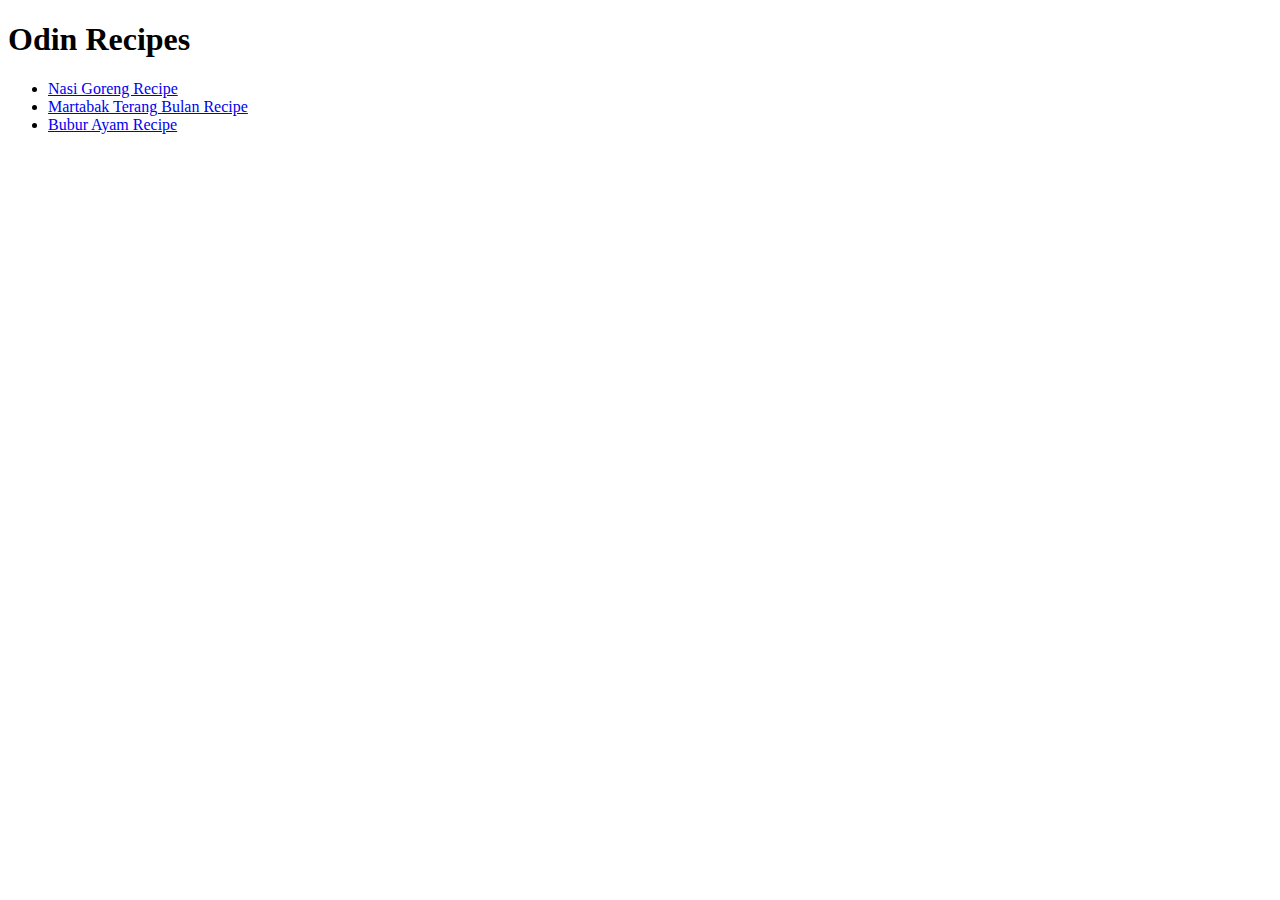
<file: odin-recipes/index.html>
<!DOCTYPE html>
<html lang="en">
<head>
    <meta charset="UTF-8">
    <meta name="viewport" content="width=device-width, initial-scale=1.0">
    <title>Document</title>
</head>
<body>
    <h1>Odin Recipes</h1>
    <ul>
        <li><a href="./recipes/nasi-goreng.html" target="_blank">Nasi Goreng Recipe</a></li>
        <li><a href="/odin-recipes/recipes/martabak.html" target="_blank">Martabak Terang Bulan Recipe</a></li>
        <li><a href="./recipes/bubur-ayam.html" target="_blank">Bubur Ayam Recipe</a></li>
    </ul>
</body>
</html>
</file>
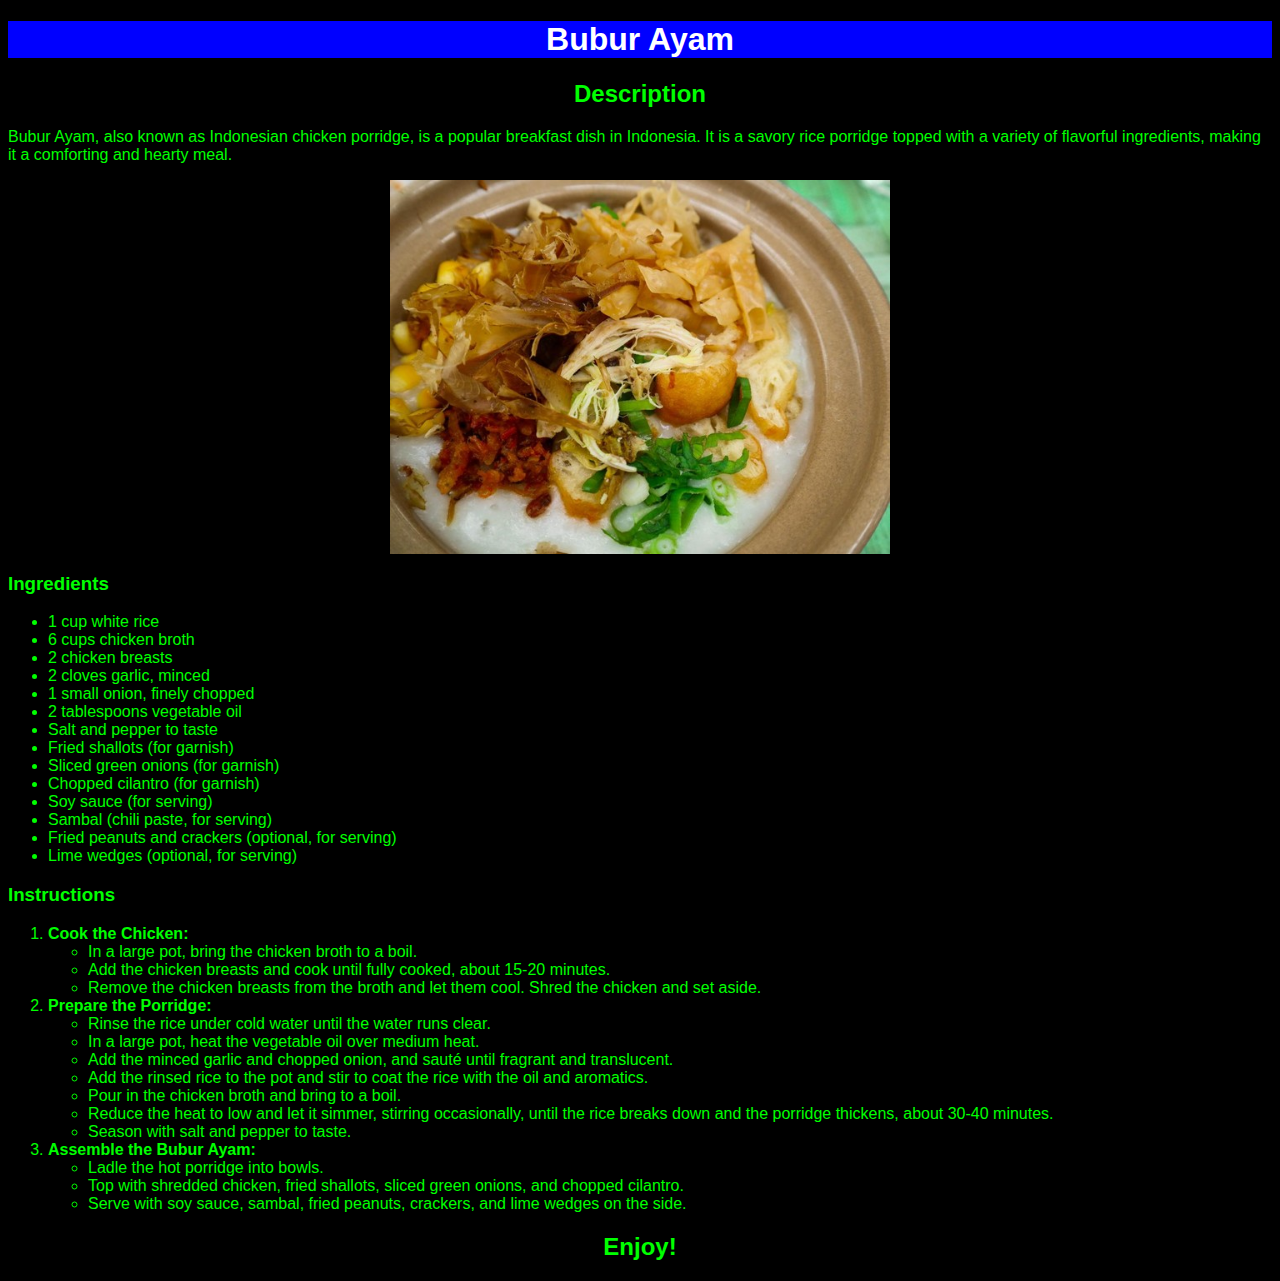
<file: odin-recipes/recipes/bubur-ayam.html>
<!DOCTYPE html>
<html lang="en">
<head>
    <meta charset="UTF-8">
    <meta name="viewport" content="width=device-width, initial-scale=1.0">
    <title>Bubur Ayam Recipe</title>
    <link rel="stylesheet" href="./../../styles.css">
</head>
<body>
    <h1>Bubur Ayam</h1>

    <h2>Description</h2>
    <p>Bubur Ayam, also known as Indonesian chicken porridge, is a popular breakfast dish in Indonesia. It is a savory rice porridge topped with a variety of flavorful ingredients, making it a comforting and hearty meal.</p>
        <img src="../../bubur-ayam.jpeg" alt="a bowl of bubur ayam" width="500">
    <h3>Ingredients</h3>
    <ul>
        <li>1 cup white rice</li>
        <li>6 cups chicken broth</li>
        <li>2 chicken breasts</li>
        <li>2 cloves garlic, minced</li>
        <li>1 small onion, finely chopped</li>
        <li>2 tablespoons vegetable oil</li>
        <li>Salt and pepper to taste</li>
        <li>Fried shallots (for garnish)</li>
        <li>Sliced green onions (for garnish)</li>
        <li>Chopped cilantro (for garnish)</li>
        <li>Soy sauce (for serving)</li>
        <li>Sambal (chili paste, for serving)</li>
        <li>Fried peanuts and crackers (optional, for serving)</li>
        <li>Lime wedges (optional, for serving)</li>
    </ul>

    <h3>Instructions</h3>
    <ol>
        <li>
            <strong>Cook the Chicken:</strong>
            <ul>
                <li>In a large pot, bring the chicken broth to a boil.</li>
                <li>Add the chicken breasts and cook until fully cooked, about 15-20 minutes.</li>
                <li>Remove the chicken breasts from the broth and let them cool. Shred the chicken and set aside.</li>
            </ul>
        </li>
        <li>
            <strong>Prepare the Porridge:</strong>
            <ul>
                <li>Rinse the rice under cold water until the water runs clear.</li>
                <li>In a large pot, heat the vegetable oil over medium heat.</li>
                <li>Add the minced garlic and chopped onion, and sauté until fragrant and translucent.</li>
                <li>Add the rinsed rice to the pot and stir to coat the rice with the oil and aromatics.</li>
                <li>Pour in the chicken broth and bring to a boil.</li>
                <li>Reduce the heat to low and let it simmer, stirring occasionally, until the rice breaks down and the porridge thickens, about 30-40 minutes.</li>
                <li>Season with salt and pepper to taste.</li>
            </ul>
        </li>
        <li>
            <strong>Assemble the Bubur Ayam:</strong>
            <ul>
                <li>Ladle the hot porridge into bowls.</li>
                <li>Top with shredded chicken, fried shallots, sliced green onions, and chopped cilantro.</li>
                <li>Serve with soy sauce, sambal, fried peanuts, crackers, and lime wedges on the side.</li>
            </ul>
        </li>
    </ol>
    <h2><strong>Enjoy!</strong></h2>
</body>
</html>
</file>
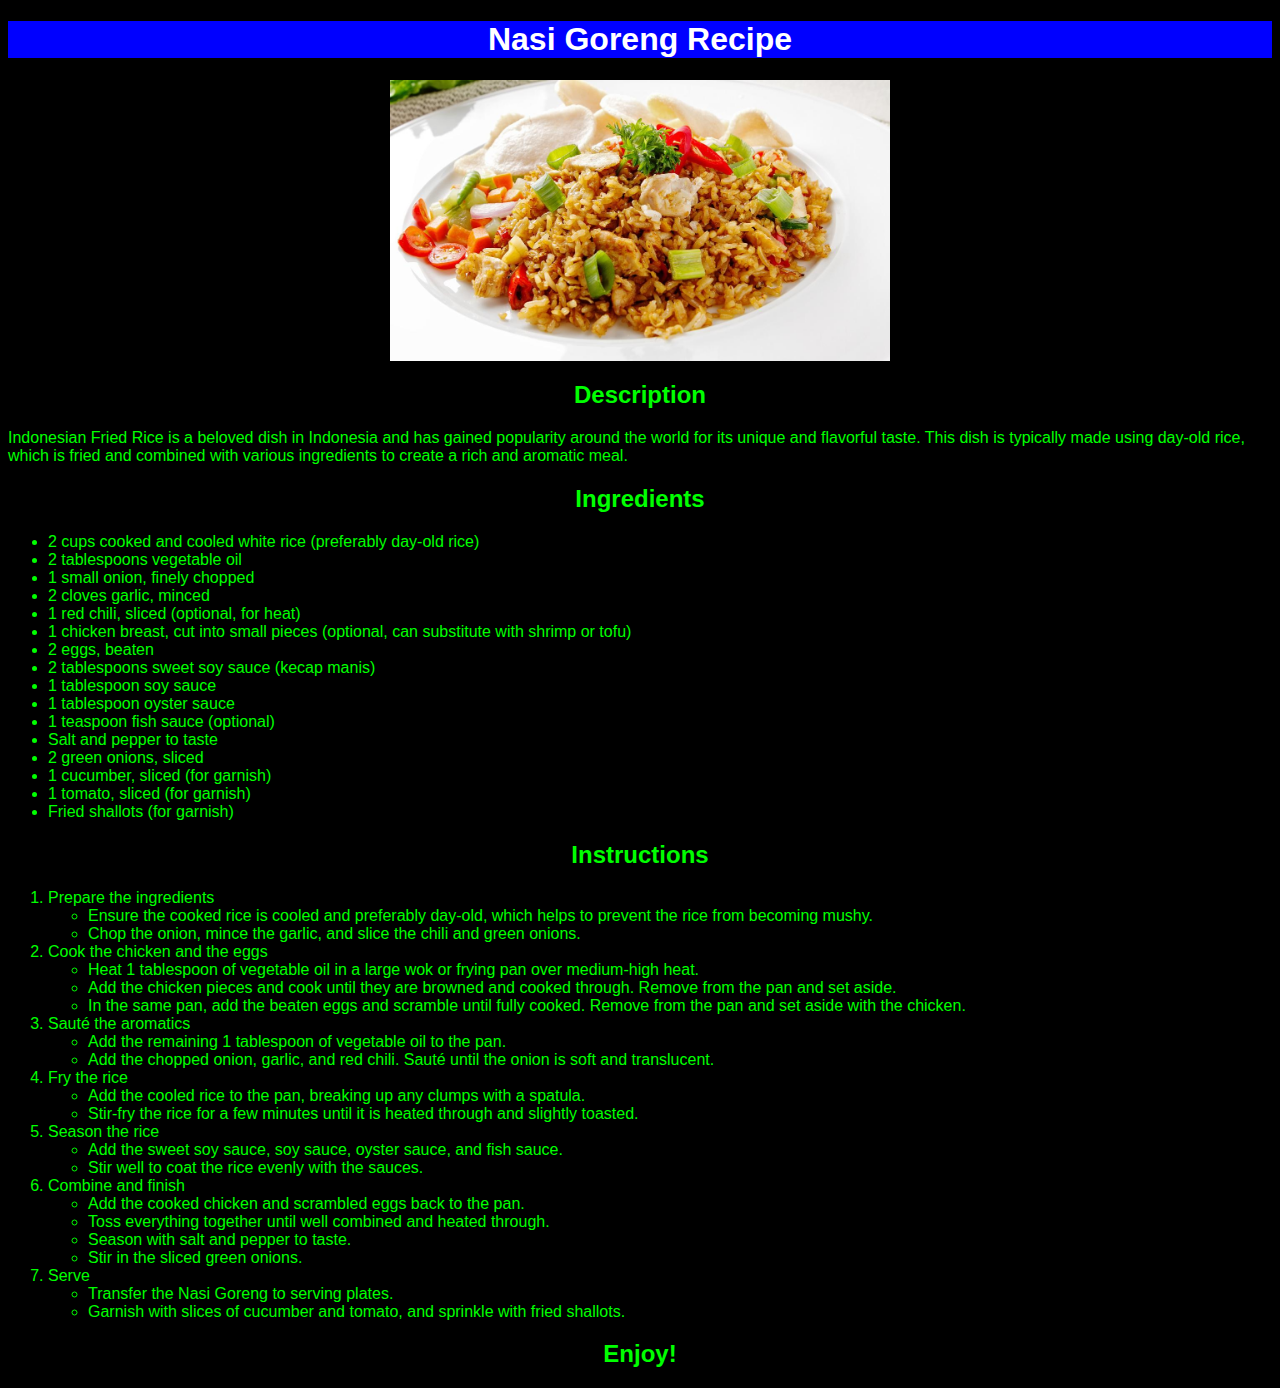
<file: odin-recipes/recipes/nasi-goreng.html>
<!DOCTYPE html>
<html lang="en">
<head>
    <meta charset="UTF-8">
    <meta name="viewport" content="width=device-width, initial-scale=1.0">
    <title>Nasi Goreng Recipe</title>
    <link rel="stylesheet" href="./../../styles.css">
</head>
<body>
    <h1>Nasi Goreng Recipe</h1>
    <img src="../../nasi-goreng.jpg" width="500" alt="a plate of fried rice">
    <h2>Description</h2>
    <p>Indonesian Fried Rice is a beloved dish in Indonesia and has gained popularity around the world for its unique and flavorful taste. This dish is typically made using day-old rice, which is fried and combined with various ingredients to create a rich and aromatic meal.</p>
    <h2>Ingredients</h2>
    <ul>
        <li>2 cups cooked and cooled white rice (preferably day-old rice)</li>
        <li>2 tablespoons vegetable oil</li>
        <li>1 small onion, finely chopped</li>
        <li>2 cloves garlic, minced</li>
        <li>1 red chili, sliced (optional, for heat)</li>
        <li>1 chicken breast, cut into small pieces (optional, can substitute with shrimp or tofu)</li>
        <li>2 eggs, beaten</li>
        <li>2 tablespoons sweet soy sauce (kecap manis)</li>
        <li>1 tablespoon soy sauce</li>
        <li>1 tablespoon oyster sauce</li>
        <li>1 teaspoon fish sauce (optional)</li>
        <li>Salt and pepper to taste</li>
        <li>2 green onions, sliced</li>
        <li>1 cucumber, sliced (for garnish)</li>
        <li>1 tomato, sliced (for garnish)</li>
        <li>Fried shallots (for garnish)</li>
    </ul>
    <h2>Instructions</h2>
    <ol>
        <li>Prepare the ingredients
            <ul>
                <li>Ensure the cooked rice is cooled and preferably day-old, which helps to prevent the rice from becoming mushy.</li>
                <li>Chop the onion, mince the garlic, and slice the chili and green onions.</li>
            </ul>
        </li>
        <li>Cook the chicken and the eggs
            <ul>
                <li>Heat 1 tablespoon of vegetable oil in a large wok or frying pan over medium-high heat.</li>
                <li>Add the chicken pieces and cook until they are browned and cooked through. Remove from the pan and set aside.</li>
                <li>In the same pan, add the beaten eggs and scramble until fully cooked. Remove from the pan and set aside with the chicken.</li>
            </ul>
        </li>
        <li>Sauté the aromatics
            <ul>
                <li>Add the remaining 1 tablespoon of vegetable oil to the pan.</li>
                <li>Add the chopped onion, garlic, and red chili. Sauté until the onion is soft and translucent.</li>
            </ul>
        </li>
        <li>Fry the rice
            <ul>
                <li>Add the cooled rice to the pan, breaking up any clumps with a spatula.</li>
                <li>Stir-fry the rice for a few minutes until it is heated through and slightly toasted.</li>
            </ul>
        </li>
        <li>Season the rice
            <ul>
                <li>Add the sweet soy sauce, soy sauce, oyster sauce, and fish sauce.</li>
                <li>Stir well to coat the rice evenly with the sauces.</li>
            </ul>
        </li>
        <li>Combine and finish
            <ul>
                <li>Add the cooked chicken and scrambled eggs back to the pan.</li>
                <li>Toss everything together until well combined and heated through.</li>
                <li>Season with salt and pepper to taste.</li>
                <li>Stir in the sliced green onions.</li>
            </ul>
        </li>
        <li>Serve
            <ul>
                <li>Transfer the Nasi Goreng to serving plates.</li>
                <li>Garnish with slices of cucumber and tomato, and sprinkle with fried shallots.</li>
            </ul>
        </li>
    </ol>
    <h2><strong>Enjoy!</strong></h2>
</body>
</html>
</file>
<file: styles.css>
body {
    font-family: Helvetica, sans-serif;
    background-color: black;
    color: lime;
}
h1 {
    color: white;
    background-color: blue;
    text-align: center;
}
.menu {
    background-color: aqua;
    text-align: center;
    margin: 80px;
}
.menu ul {
    display: inline-block;
    text-align: left;
}

img {
    display: block;
    margin: auto;
}

h2 {
    text-align: center;
}
</file>
